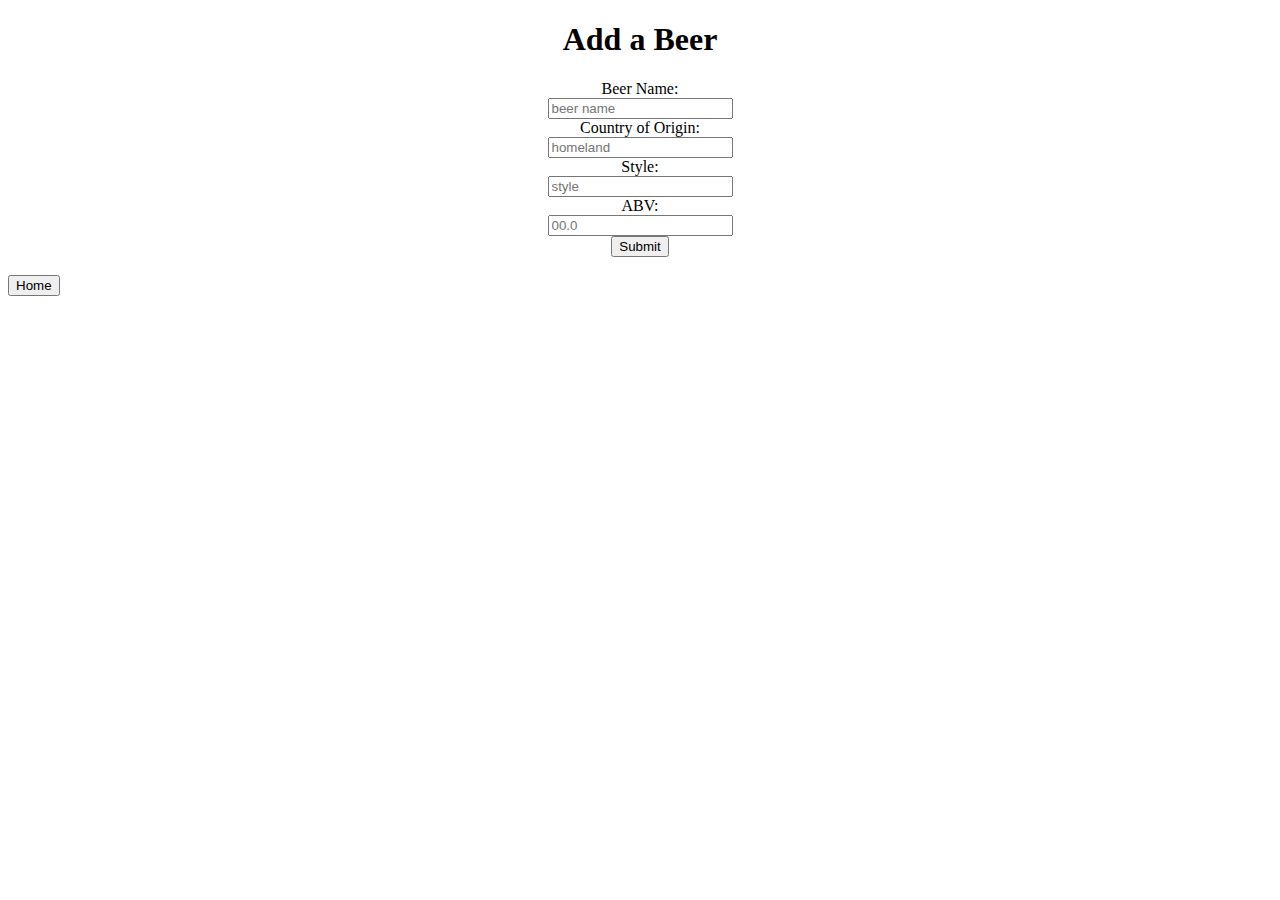
<file: src/main/webapp/addbeer.html>
<!DOCTYPE html>
<html>
<head>
<meta charset="ISO-8859-1">
<title>Insert title here</title>
</head>
<body background="http://previews.123rf.com/images/songbird839/songbird8390902/songbird839090200014/4288679-Beer-being-poured-into-a-beer-mug-Shot-on-white-background--Stock-Photo.jpg">

<form action= "addBeer" method="post" align="center">
	<h1>Add a Beer</h1>
            Beer Name: <br>
            <input placeholder="beer name" type="text" name="name"
            value=""><br> 
            Country of Origin: <br> <input
            placeholder="homeland" type="text" name="country_of_origin" value=""><br>
            Style: <br> <input placeholder="style" type="text" min=0
            name="style" value=""> <br> 
            ABV: <br>
            <input placeholder="00.0" type="number" min=0 step="any"
            name="abv" value="">
            <br>
             <button type="submit" class="btn btn-default">Submit</button>
        </form>
        <br>
<a href="bindex.html"><button type="button" class="btn btn-default btn-lg">Home</button></a>
</body>
</html>
</file>
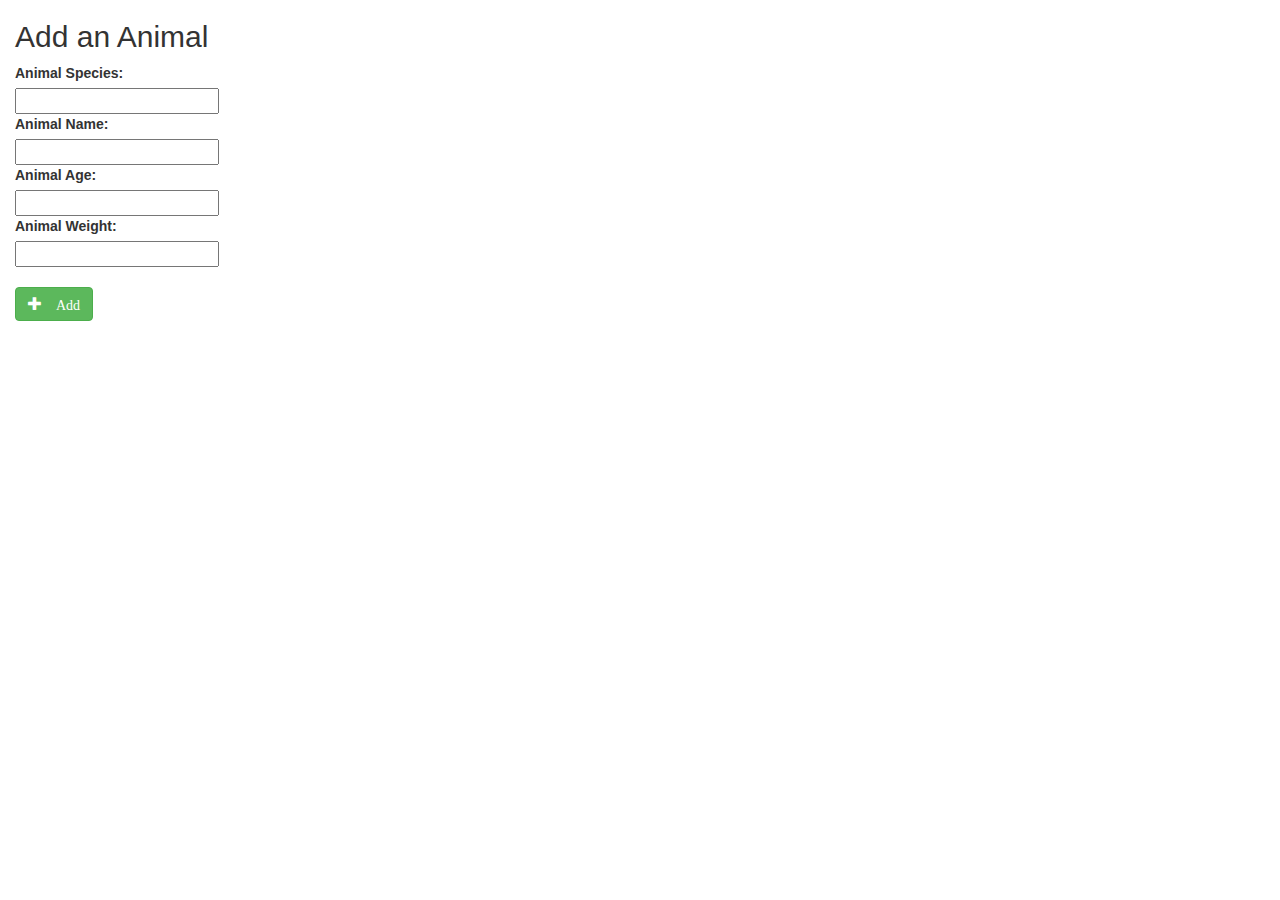
<file: src/main/webapp/AddToDB.html>
<!DOCTYPE html>
<html>
<head>
<meta charset="ISO-8859-1">
<title>My Zoo</title>
<link rel="stylesheet" href="https://maxcdn.bootstrapcdn.com/bootstrap/3.3.7/css/bootstrap.min.css" integrity="sha384-BVYiiSIFeK1dGmJRAkycuHAHRg32OmUcww7on3RYdg4Va+PmSTsz/K68vbdEjh4u" crossorigin="anonymous">
</head>

<body>

	<div class="col-md-4">
		<form action= "addToDB" method="post" content-align=center>
			<H2>Add an Animal</H2>
			<label><strong>Animal Species:</label><br> <input type="text" name="animal_species"
				value=""><br><label> Animal Name:</label> <br> <input type="text"
				name="animal_name" value=""><br><lable><label> Animal Age:</label></lable> <br>
			<input type="number" min=0 name="animal_age" value=""> <br>
			<label>Animal Weight: </label><br> <input type="number" min=0 step="any"
				name="animal_weight" value=""> <br> <br> <button type="submit" class="btn btn-success"><span class="glyphicon glyphicon-plus">
				Add</strong></button></strong>
		</div>
		</form>

</body>
</html>
</file>
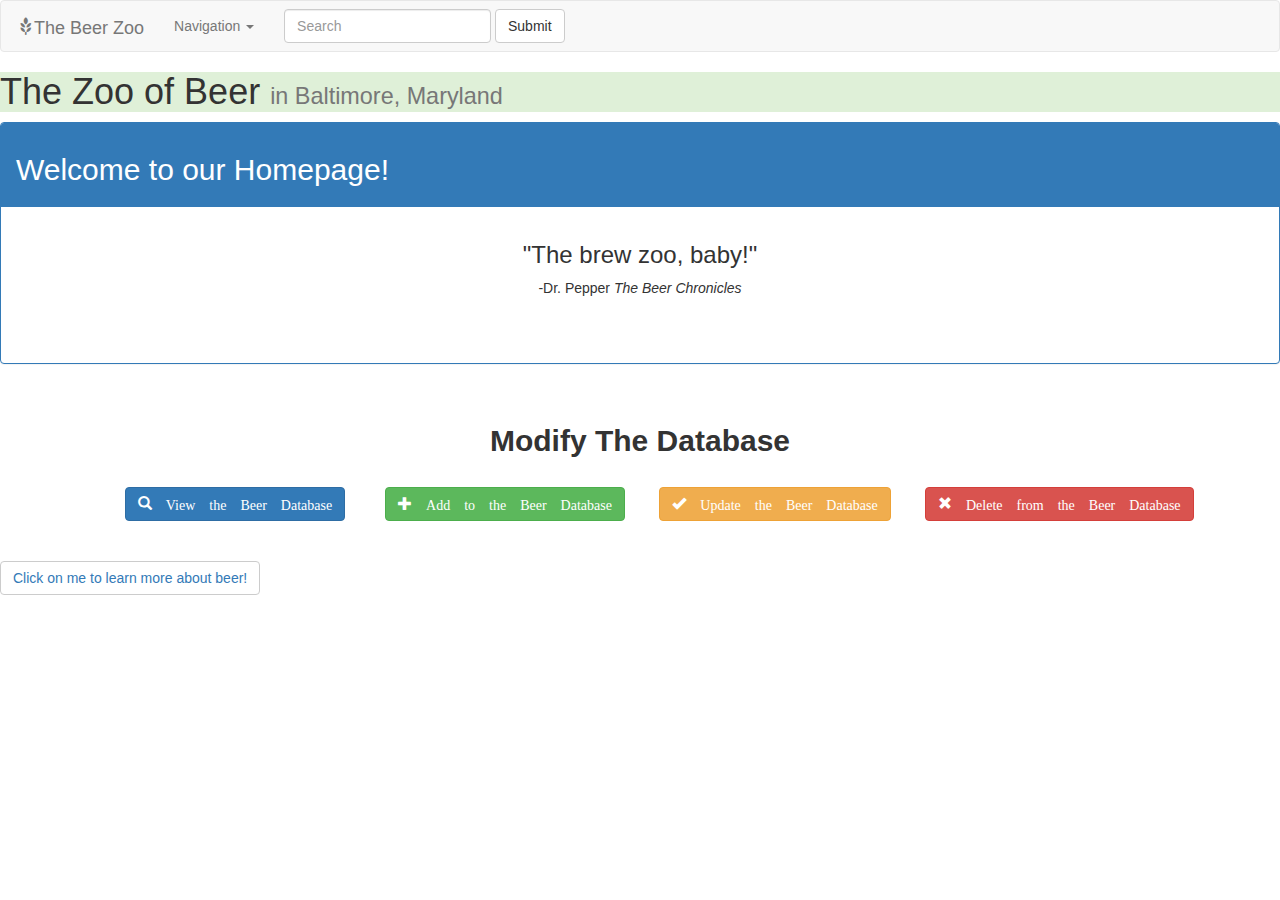
<file: src/main/webapp/bindex.html>
<!DOCTYPE html>
<html>
<head>
<meta charset="ISO-8859-1">
<title>The Beer Zoo</title>
<link rel="stylesheet"
	href="https://maxcdn.bootstrapcdn.com/bootstrap/3.3.7/css/bootstrap.min.css"
	integrity="sha384-BVYiiSIFeK1dGmJRAkycuHAHRg32OmUcww7on3RYdg4Va+PmSTsz/K68vbdEjh4u"
	crossorigin="anonymous">
<meta name="viewport" content="width=device-width, initial-scale=1">
<link rel="stylesheet"
	href="http://maxcdn.bootstrapcdn.com/bootstrap/3.3.7/css/bootstrap.min.css">
<script
	src="https://ajax.googleapis.com/ajax/libs/jquery/1.12.4/jquery.min.js"></script>
<script
	src="http://maxcdn.bootstrapcdn.com/bootstrap/3.3.7/js/bootstrap.min.js"></script>
</head>

<body background="http://theiphonewalls.com/wp-content/uploads/2013/03/Beer.jpg">
	<nav class="navbar navbar-default">
		<div class="container-fluid">
			<!-- Brand and toggle get grouped for better mobile display -->
			<div class="navbar-header">
				<button type="button" class="navbar-toggle collapsed"
					data-toggle="collapse" data-target="#bs-example-navbar-collapse-1"
					aria-expanded="false">
					<span class="sr-only">Toggle navigation</span> <span
						class="icon-bar"></span> <span class="icon-bar"></span> <span
						class="icon-bar"></span>
				</button>
				<a class="navbar-brand"><span class="glyphicon glyphicon-grain"
					aria-hidden="true"></span>The Beer Zoo</a>
			</div>

			<!-- Collect the nav links, forms, and other content for toggling -->
			<div class="collapse navbar-collapse"
				id="bs-example-navbar-collapse-1">
				<ul class="nav navbar-nav">
					<li class="dropdown"><a href="#" class="dropdown-toggle"
						data-toggle="dropdown" role="button" aria-haspopup="true"
						aria-expanded="false"> Navigation <span class="caret"></span></a>
						<ul class="dropdown-menu">
							<li><a href="read.jsp">Read</a></li>
							<li><a href="writeToDB.html">Add</a></li>
							<li><a href="UpdateABeer.html">Update</a></li>
							<li><a href="DeleteABeer.html">Delete</a></li>
							<li role="separator" class="divider"></li>
							<li><a href="https://en.wikipedia.org/wiki/beer"
								target="_blank">Learn about beer!</a></li>
						</ul></li>
				</ul>

				<form class="navbar-form navbar-left">
					<div class="form-group">
						<input type="text" class="form-control" placeholder="Search">
					</div>
					<button type="submit" class="btn btn-default">Submit</button>
				</form>
				<ul class="nav navbar-nav navbar-right">
				</ul>
				</li>
				</ul>
			</div>
			<!-- /.navbar-collapse -->
		</div>
		<!-- /.container-fluid -->
	</nav>

	
		<h1 class="center-block bg-success">
			The Zoo of Beer <small> in Baltimore, Maryland</small>
		</h1>
		<div class="panel panel-primary" align="center">
			<!-- Default panel contents -->
			<div class="panel-heading bg-success" align="left">
				<h2>Welcome to our Homepage!</h2>
			</div>
			<div class="panel-body">

				<p>
				<h3>"The brew zoo, baby!"</h3>
				</p>
				<footer>
					-Dr. Pepper <cite title="Source Title">The Beer Chronicles</cite>
				</footer>
				</blockquote>
				<br> <br>
				<p class="text-right"></p>
			</div>
		</div>

	<br />
	<h2 align="center"><strong>Modify The Database</strong></h2>
	<br>
	<div align="center">
		<div class="btn-group" role="group">
			<div class="col-md-3">
				<a href="read.jsp"><button type="button" class="btn btn-primary">
						<span class="glyphicon glyphicon-search"> View the Beer
							Database</span>
					</button></a>
			</div>
			<div class="col-md-3">
				<a href="addbeer.html"><button type="button"
						class="btn btn-success">
						<span class="glyphicon glyphicon-plus"> Add to the Beer
							Database</span>
					</button></a>
			</div>
			<div class="col-md-3">
				<a href="updateBeer.html"><button type="button"
						class="btn btn-warning">
						<span class="glyphicon glyphicon-ok"> Update the Beer
							Database</span>
					</button></a>
			</div>
			<div class="col-md-3">
				<a href="deleteBeer.html"><button type="button"
						class="btn btn-danger">
						<span class="glyphicon glyphicon-remove"> Delete from the
							Beer Database</span>
					</button></a>
			</div>
		</div>
	</div>
	<br>
	<br>
	<footer>
		<button type="button" class="btn btn-default"><a href="https://en.wikipedia.org/wiki/beer" target="_blank">Click
			on me to learn more about beer!</a></button>
	</footer>
	</main>

</body>
</html>
</file>
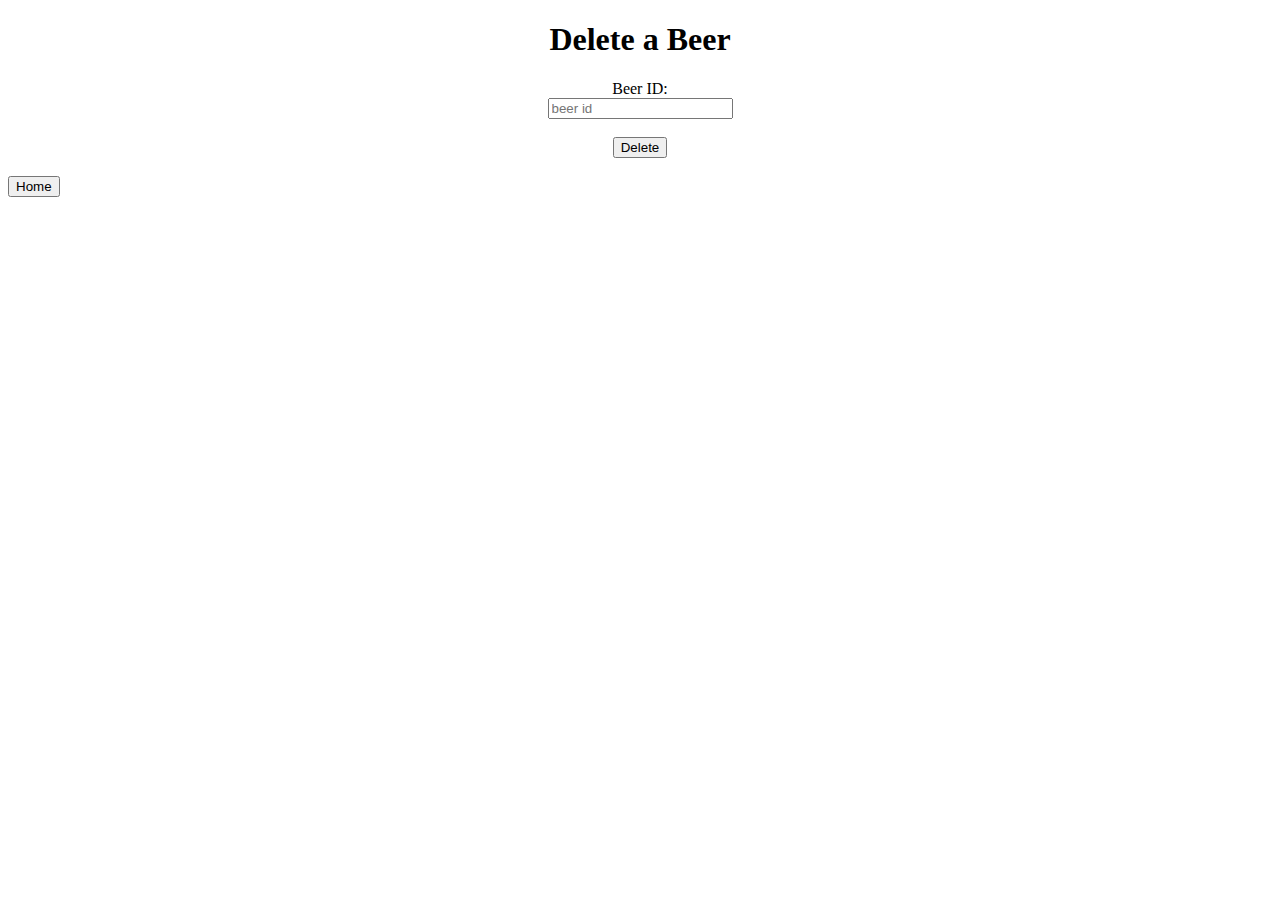
<file: src/main/webapp/deleteBeer.html>
<!DOCTYPE html>
<html>
<head>
<meta charset="ISO-8859-1">
<title>Delete Beer site</title>
</head>
<body background="https://c1.staticflickr.com/3/2754/4160251693_683123186a_b.jpg">

<form action= "deleteBeer" method="post" align="center">
	<h1>Delete a Beer</h1>
	Beer ID: <br>
	<input placeholder = "beer id" type = "number" name="beer_id" value=""><br>
	<br>
	<button type="submit" class="btn btn-danger">Delete</button>
</form>	
<br>
<a href="bindex.html"><button type="button" class="btn btn-default btn-lg">Home</button></a>
</body>
</html>
</file>
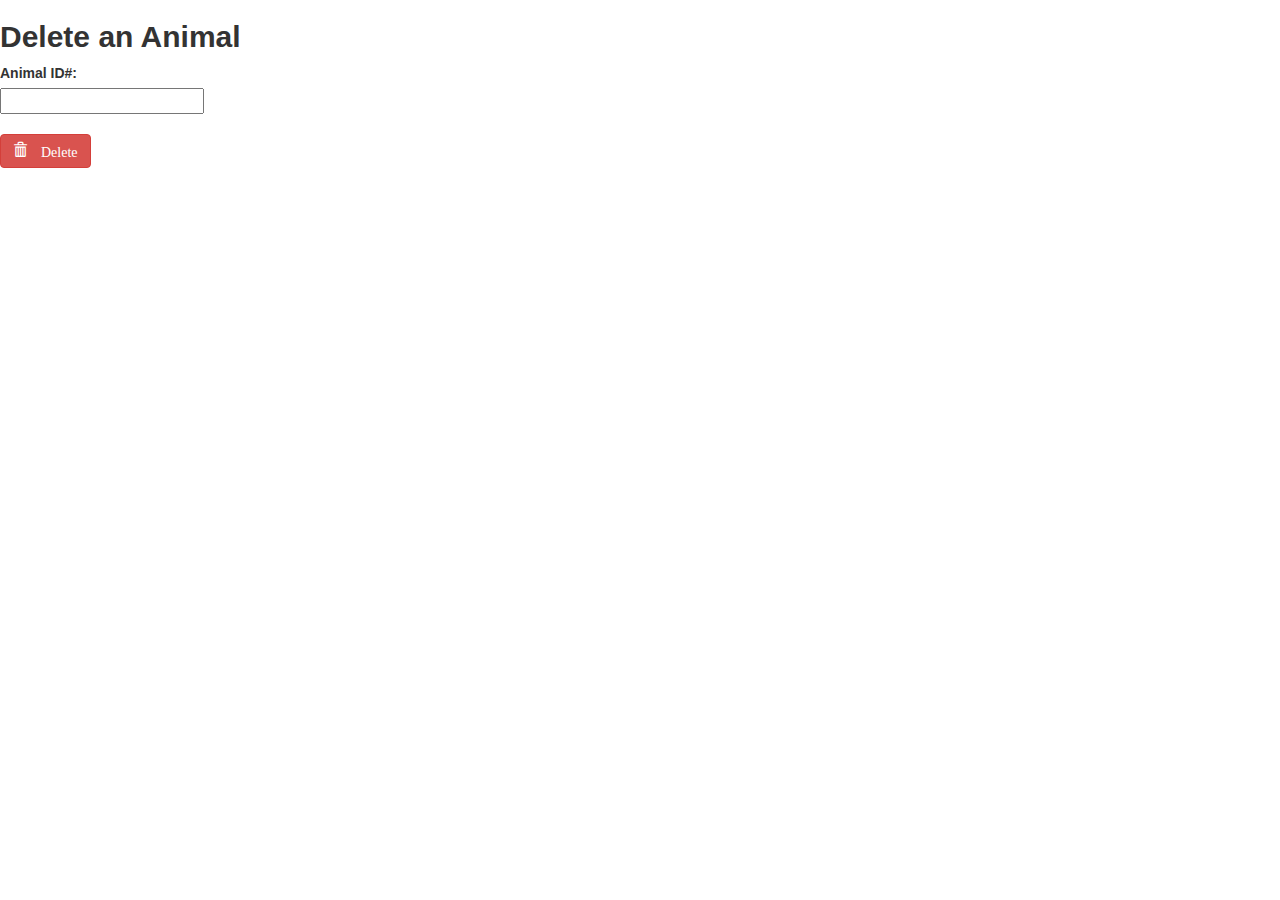
<file: src/main/webapp/deleteFromDB.html>
<!DOCTYPE html>
<html>
<head>
<meta charset="ISO-8859-1">
<title>My Zoo</title>
<link rel="stylesheet" href="https://maxcdn.bootstrapcdn.com/bootstrap/3.3.7/css/bootstrap.min.css" integrity="sha384-BVYiiSIFeK1dGmJRAkycuHAHRg32OmUcww7on3RYdg4Va+PmSTsz/K68vbdEjh4u" crossorigin="anonymous">
</head>
<body>


<form action = "deleteFromDB" method = "post" content-align=center>
			<H2><strong>Delete an Animal</H2>
			<label>Animal ID#:</label> <br> <input type="number" min=0 name="animal_id"
				value=""> <br> <br> <button type="submit" class="btn btn-danger"><span class="glyphicon glyphicon-trash">
				Delete</strong></button>
</form>

</body>
</html>
</file>
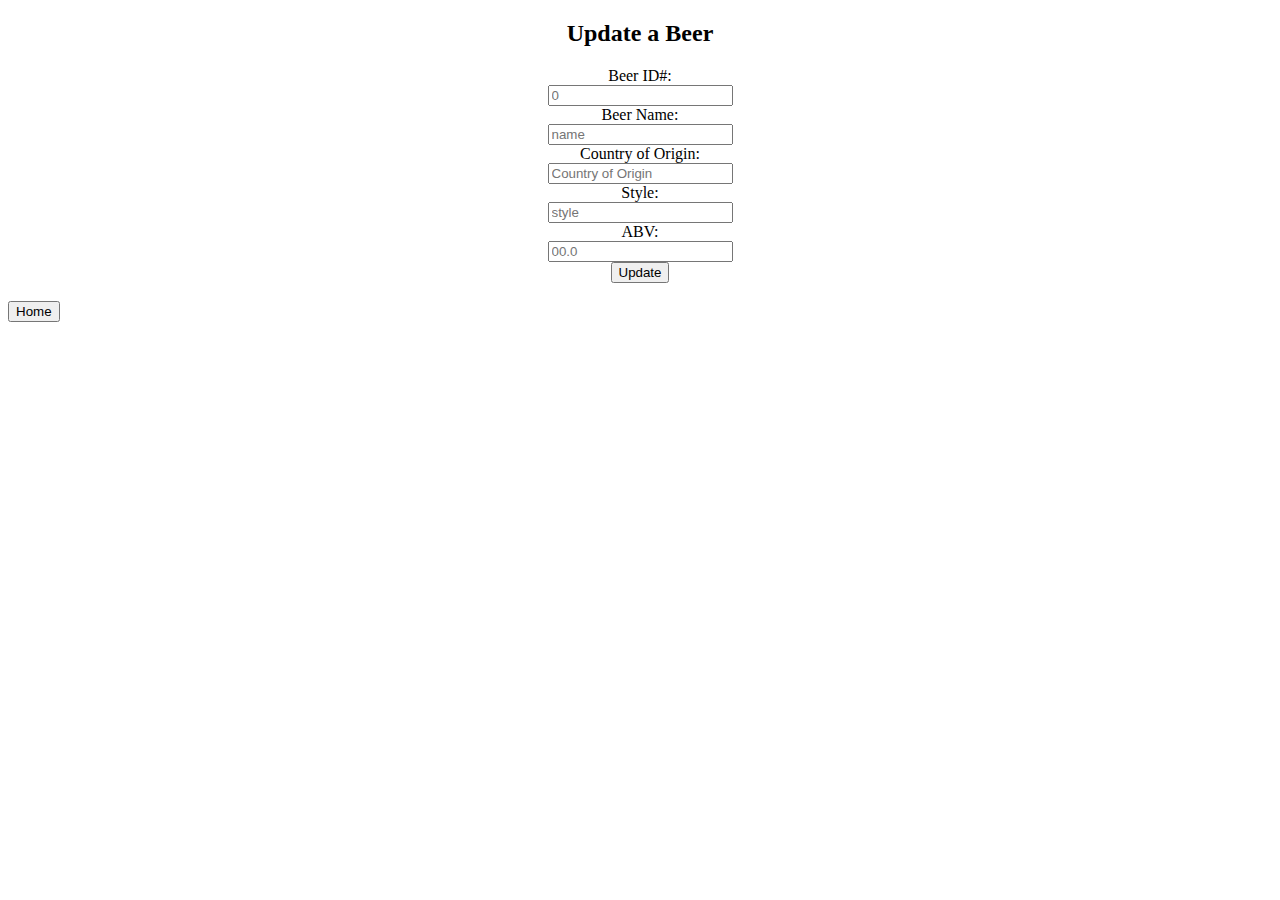
<file: src/main/webapp/updateBeer.html>
<!DOCTYPE html>
<html>
<head>
<meta charset="ISO-8859-1">
<title>Insert title here</title>
</head>
<body background="http://www.hrhero.com/hl/articles/wp-content/uploads/2014/02/BackgroundCheck.jpg">

	<h2 align="center">Update a Beer</h2>
	<form action="updateBeer" method="post" align="center">
		Beer ID#: 
		<br> 
		<input placeholder="0" type="number" min=0
			name="beer_id" value=""><br>
			
		Beer Name: 
		<br> 
		<input placeholder="name" type="text" name="name" value="">
		<br>
		
		Country of Origin: <br> 
		<input placeholder="Country of Origin" type="text"
			name="country_of_origin" value=""><br> 
			
		Style: <br> 
		<input	placeholder="style" type="text" min=0 name="style" value="">
		<br> 
		
		ABV: 
		<br> 
		<input placeholder="00.0" type="number" min=0 step="any" name="abv" value="">
		<br>
		<button type="submit" class="btn btn-primary">
			<span class="glyphicon glyphicon-pencil">Update
		</button>
	</form>
	<br>
	<a href="bindex.html"><button type="button" class="btn btn-default btn-lg">Home</button></a>

</body>
</html>
</file>
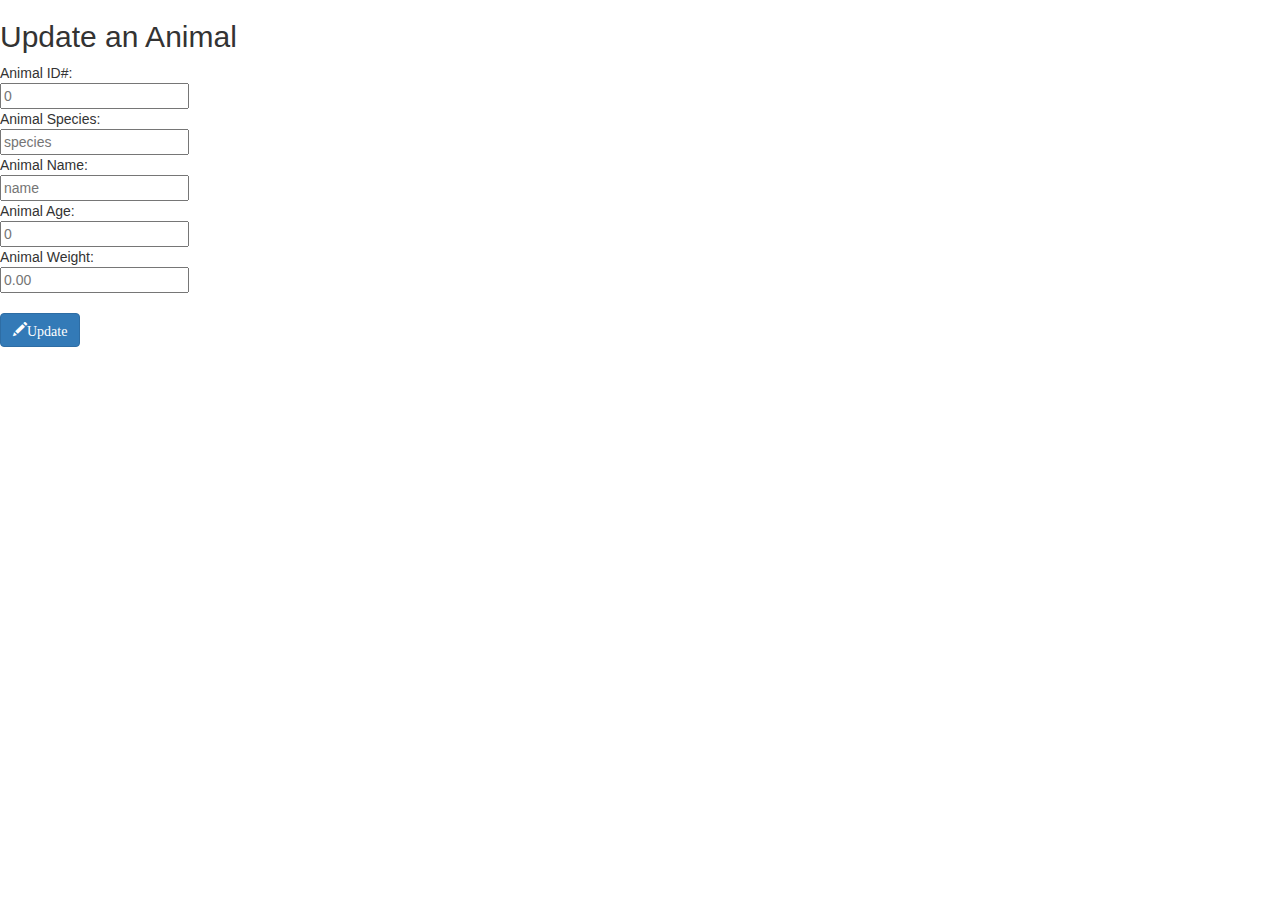
<file: src/main/webapp/UpdateToDB.html>
<!DOCTYPE html>
<html>
<head>
<meta charset="ISO-8859-1">
<title>My Zoo</title>
<link rel="stylesheet" href="https://maxcdn.bootstrapcdn.com/bootstrap/3.3.7/css/bootstrap.min.css" integrity="sha384-BVYiiSIFeK1dGmJRAkycuHAHRg32OmUcww7on3RYdg4Va+PmSTsz/K68vbdEjh4u" crossorigin="anonymous">
</head>
<body>

<h2>Update an Animal</h2>
      <form action = "updateDB" method = "post" content-align=center>
            Animal ID#: <br> <input placeholder="0" type="number" min=0
            name="animal_id" value=""><br> 
            
            Animal Species: <br>
            <input placeholder="species" type="text" name="animal_species"
            value=""><br> 
            
            Animal Name: <br> <input
            placeholder="name" type="text" name="animal_name" value=""><br>
            
            Animal Age: <br> <input placeholder="0" type="number" min=0
            name="animal_age" value=""> <br> 
            
            Animal Weight: <br>
            <input placeholder="0.00" type="number" min=0 step="any"
            name="animal_weight" value=""> <br> <br>
            <button type="submit" class="btn btn-primary"><span class="glyphicon glyphicon-pencil">Update</button>
    </form>

</body>
</html>
</file>
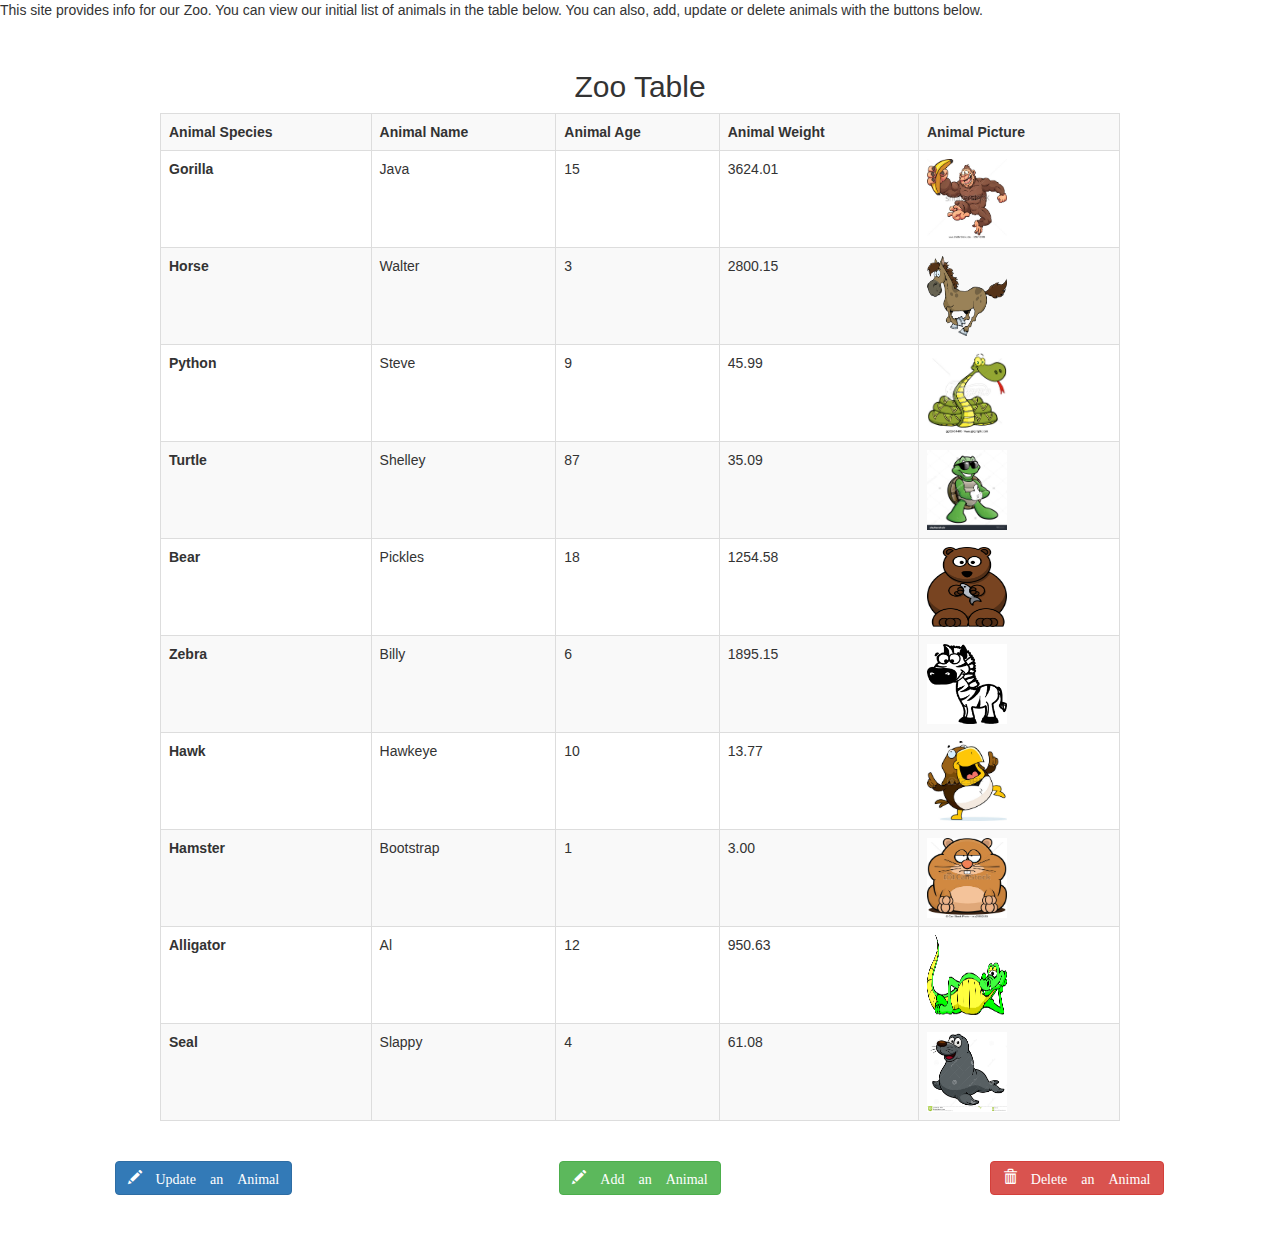
<file: src/main/webapp/zooindex.html>
<!DOCTYPE html>
<html>
<head>
<meta charset="ISO-8859-1">
<title>My Zoo</title>
<link rel="stylesheet" href="https://maxcdn.bootstrapcdn.com/bootstrap/3.3.7/css/bootstrap.min.css" integrity="sha384-BVYiiSIFeK1dGmJRAkycuHAHRg32OmUcww7on3RYdg4Va+PmSTsz/K68vbdEjh4u" crossorigin="anonymous">
</head>

<body>

	<main>
		<p>
		This site provides info for our Zoo. You can view our initial list of animals in the table below. You can also, add, update or delete animals with the buttons below.
		</p>
		<br/>





		<table class="table table-striped table-bordered" style="width:75%" align="center">

		
		<h2 align=center>Zoo Table</h2>
		
			<tr>
				<th><strong> Animal Species </strong></th>
				<th><strong> Animal Name </strong></th>
				<th><strong> Animal Age </strong></th>
				<th><strong> Animal Weight </strong></th>
				<th><strong> Animal Picture </strong></th>
				
			</tr>
		<tr>
			<td><strong>Gorilla</strong></td>
			<td>Java</td>
			<td>15</td>
			<td>3624.01</td>
			<td> <img src="img/gorilla.jpg" height="80" width="80"></td>
			</tr>
		<tr>
			<td><strong>Horse</strong></td>
			<td>Walter</td>
			<td>3</td>
			<td>2800.15</td>
			<td><img src= "img/horse.png" height="80" width="80"></td>
		</tr>
		<tr>
			<td><strong>Python</strong></td>
			<td>Steve</td>
			<td>9</td>
			<td>45.99</td>
			<td><img src= "img/python.jpg" height="80" width="80"></td>
		</tr>
		<tr>
			<td><strong>Turtle</strong></td>
			<td>Shelley</td>
			<td>87</td>
			<td>35.09</td>
			<td><img src= "img/turtle.jpg" height="80" width="80"></td>
		</tr>
		<tr>
			<td><strong>Bear</strong></td>
			<td>Pickles</td>
			<td>18</td>
			<td>1254.58</td>
			<td><img src= "img/bear.png" height="80" width="80"></td>
		</tr>
		<tr>
			<td><strong>Zebra</strong></td>
			<td>Billy</td>
			<td>6</td>
			<td>1895.15</td>
			<td><img src= "img/zebra.gif" height="80" width="80"></td>
		</tr>
		<tr>
			<td><strong>Hawk</strong></td>
			<td>Hawkeye</td>
			<td>10</td>
			<td>13.77</td>
			<td><img src= "img/hawk.jpg" height="80" width="80"></td>
		</tr>
		<tr>
			<td><strong>Hamster</strong></td>
			<td>Bootstrap</td>
			<td>1</td>
			<td>3.00</td>
			<td><img src= "img/hamster.jpg" height="80" width="80"></td>
		</tr>
		<tr>
			<td><strong>Alligator</strong></td>
			<td>Al</td>
			<td>12</td>
			<td>950.63</td>
			<td><img src= "img/alligator.jpg" height="80" width="80"></td>
		</tr>
		<tr>
			<td><strong>Seal</strong></td>
			<td>Slappy</td>
			<td>4</td>
			<td>61.08</td>
			<td><img src= "img/seal.jpg" height="80" width="80"></td>
		</tr>

	</table>
	
	<br />
	<div class="row">
	<aside align=center>
		<div class="col-md-4">
		<a href= "UpdateToDB.html"><button type="button" class="btn btn-primary"><span class="glyphicon glyphicon-pencil"> Update an Animal</button></a>
		</div>
		
		<div class="col-md-4">
		<a href= "AddToDB.html"><button type="button" class="btn btn-success"><span class="glyphicon glyphicon-pencil"> Add an Animal</button></a>
		</div>

		<div class="col-md-4">
		<a href= "deleteFromDB.html"><button type="button" class="btn btn-danger"><span class="glyphicon glyphicon-trash"> Delete an Animal</button></a>
		</div>

	</aside>
	</div>
	</br>
	</br>
	</main>

</body>
</html>
</file>
